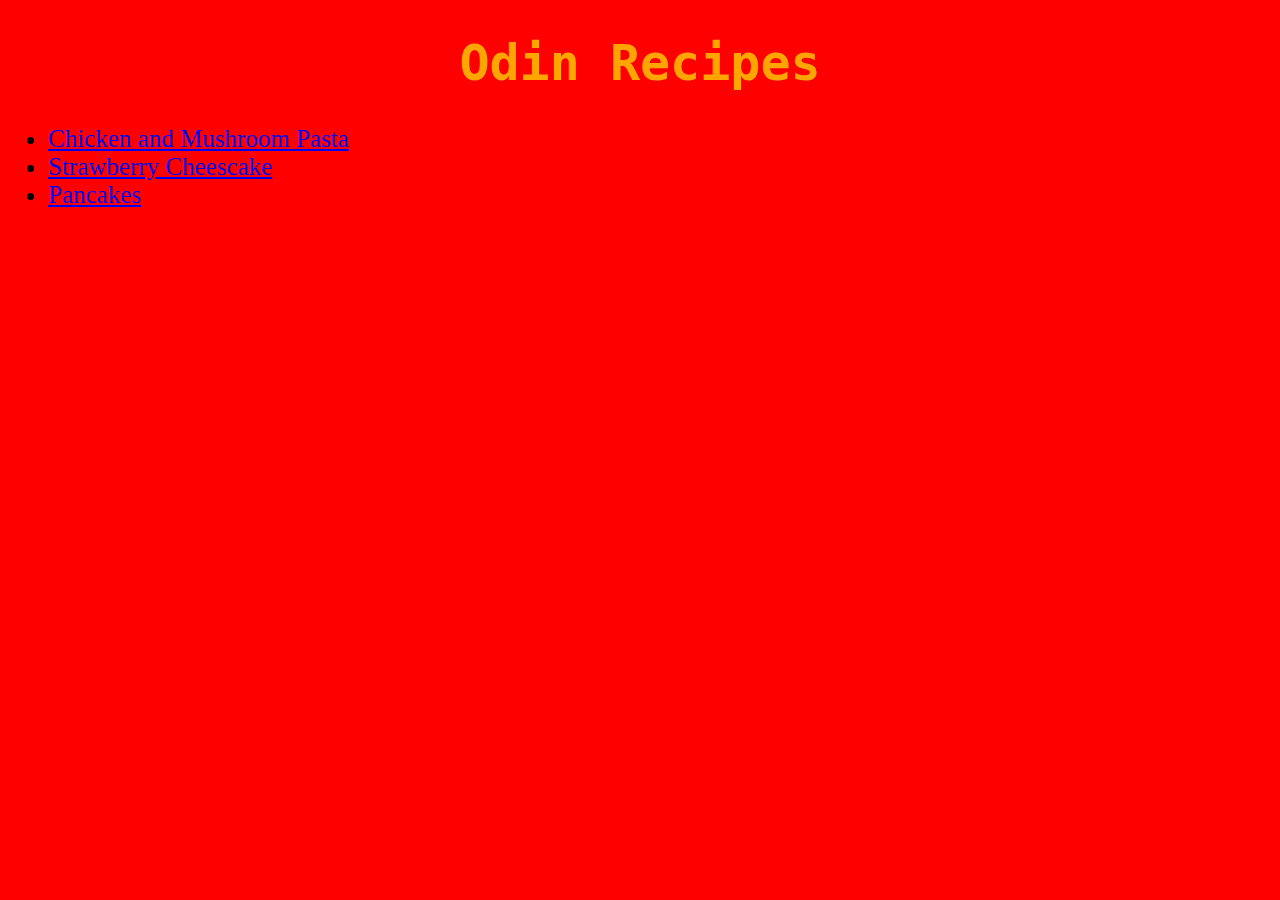
<file: index.html>
<!DOCTYPE html>
<html lang="en">
<head>
    <meta charset="UTF-8">
    <meta http-equiv="X-UA-Compatible" content="IE=edge">
    <meta name="viewport" content="width=device-width, initial-scale=1.0">
    <title>Recipes</title>
    <link rel="stylesheet" href="styles.css">
</head>
<body>
    <h1 class="heading">Odin Recipes</h1>

    <ul style="font-size:25px ;">
        <li><a href="./recipes/pasta.html">Chicken and Mushroom Pasta</a></li>
        <li><a href="./recipes/cheesecake.html">Strawberry Cheescake</a></li>
        <li><a href="./recipes/pancakes.html">Pancakes</a></li>
    </ul>
</body>
</html>
</file>
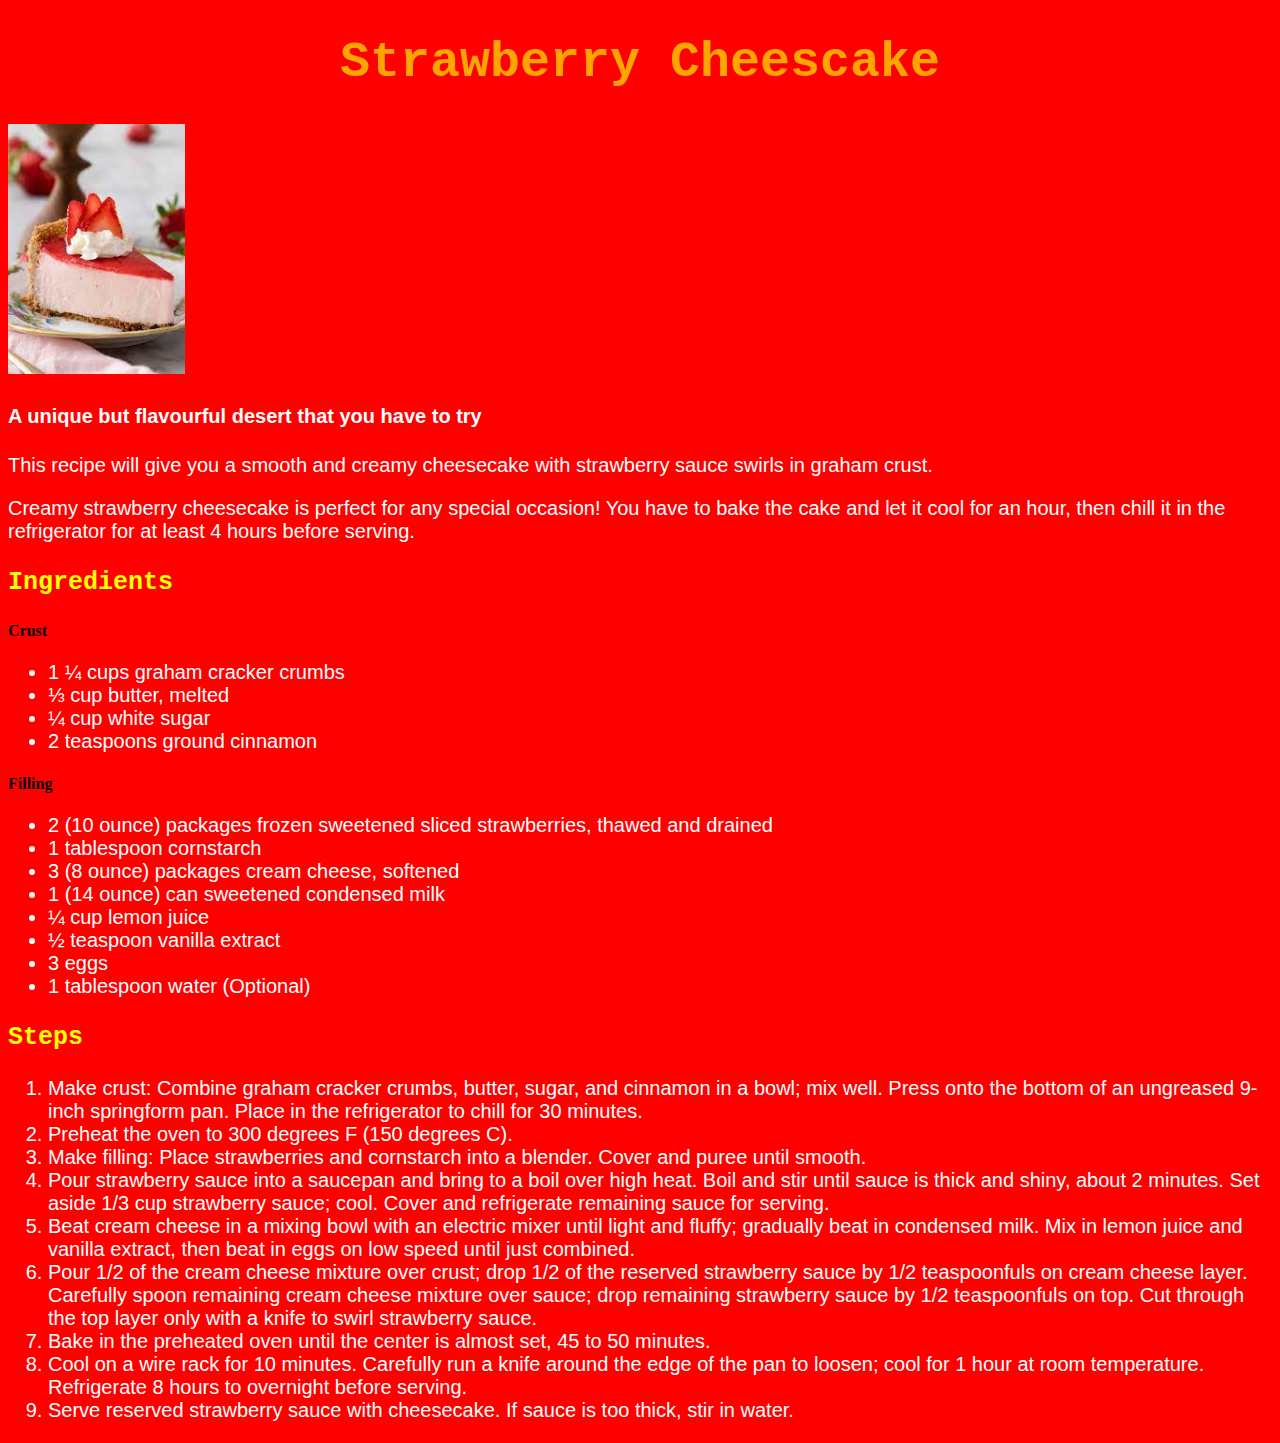
<file: recipes/cheesecake.html>
<!DOCTYPE html>
<html lang="en">
<head>
    <meta charset="UTF-8">
    <meta http-equiv="X-UA-Compatible" content="IE=edge">
    <meta name="viewport" content="width=device-width, initial-scale=1.0">
    <title>Strawberry Cheescake</title>
    <link rel="stylesheet" href="../styles.css">
</head>
<body>
  <h1 class="heading">Strawberry Cheescake</h1>  
  <img src="../img/cheesecake.jpg" alt="Strawberry Cheescake">
  <div class="desc">
    <h4>A unique but flavourful desert that you have to try</h4>
    <p>This recipe will give you a smooth and creamy cheesecake with strawberry sauce swirls in graham crust.</p>
    <p>Creamy strawberry cheesecake is perfect for any special occasion! You have to bake the cake and let it cool for an hour, then chill it in the refrigerator for at least 4 hours before serving.</p>
  </div>
  <h3 class="subheading">Ingredients</h3>
  <h4>Crust</h4>
 
  <ul class="desc">
    <li>1 ¼ cups graham cracker crumbs</li>
    <li>⅓ cup butter, melted</li>
    <li>¼ cup white sugar</li>
    <li>2 teaspoons ground cinnamon</li>
  </ul>

  <h4>Filling</h4>
  <ul class="desc">
    <li>2 (10 ounce) packages frozen sweetened sliced strawberries, thawed and drained</li>
    <li>1 tablespoon cornstarch</li>
    <li>3 (8 ounce) packages cream cheese, softened</li>
    <li>1 (14 ounce) can sweetened condensed milk</li>
    <li>¼ cup lemon juice</li>
    <li>½ teaspoon vanilla extract</li>
    <li>3 eggs</li>
    <li>1 tablespoon water (Optional)</li>
  </ul>

  <h3 class="subheading">Steps</h3>
  <ol class="desc">
    <li>Make crust: Combine graham cracker crumbs, butter, sugar, and cinnamon in a bowl; mix well. Press onto the bottom of an ungreased 9-inch springform pan. Place in the refrigerator to chill for 30 minutes.</li>
    <li>Preheat the oven to 300 degrees F (150 degrees C).</li>
    <li>Make filling: Place strawberries and cornstarch into a blender. Cover and puree until smooth.</li>
    <li>Pour strawberry sauce into a saucepan and bring to a boil over high heat. Boil and stir until sauce is thick and shiny, about 2 minutes. Set aside 1/3 cup strawberry sauce; cool. Cover and refrigerate remaining sauce for serving.</li>
    <li>Beat cream cheese in a mixing bowl with an electric mixer until light and fluffy; gradually beat in condensed milk. Mix in lemon juice and vanilla extract, then beat in eggs on low speed until just combined.</li>
    <li>Pour 1/2 of the cream cheese mixture over crust; drop 1/2 of the reserved strawberry sauce by 1/2 teaspoonfuls on cream cheese layer. Carefully spoon remaining cream cheese mixture over sauce; drop remaining strawberry sauce by 1/2 teaspoonfuls on top. Cut through the top layer only with a knife to swirl strawberry sauce.</li>
    <li>Bake in the preheated oven until the center is almost set, 45 to 50 minutes.</li>
    <li>Cool on a wire rack for 10 minutes. Carefully run a knife around the edge of the pan to loosen; cool for 1 hour at room temperature. Refrigerate 8 hours to overnight before serving.</li>
    <li>Serve reserved strawberry sauce with cheesecake. If sauce is too thick, stir in water.</li>
  </ol>
</body>
</html>
</file>
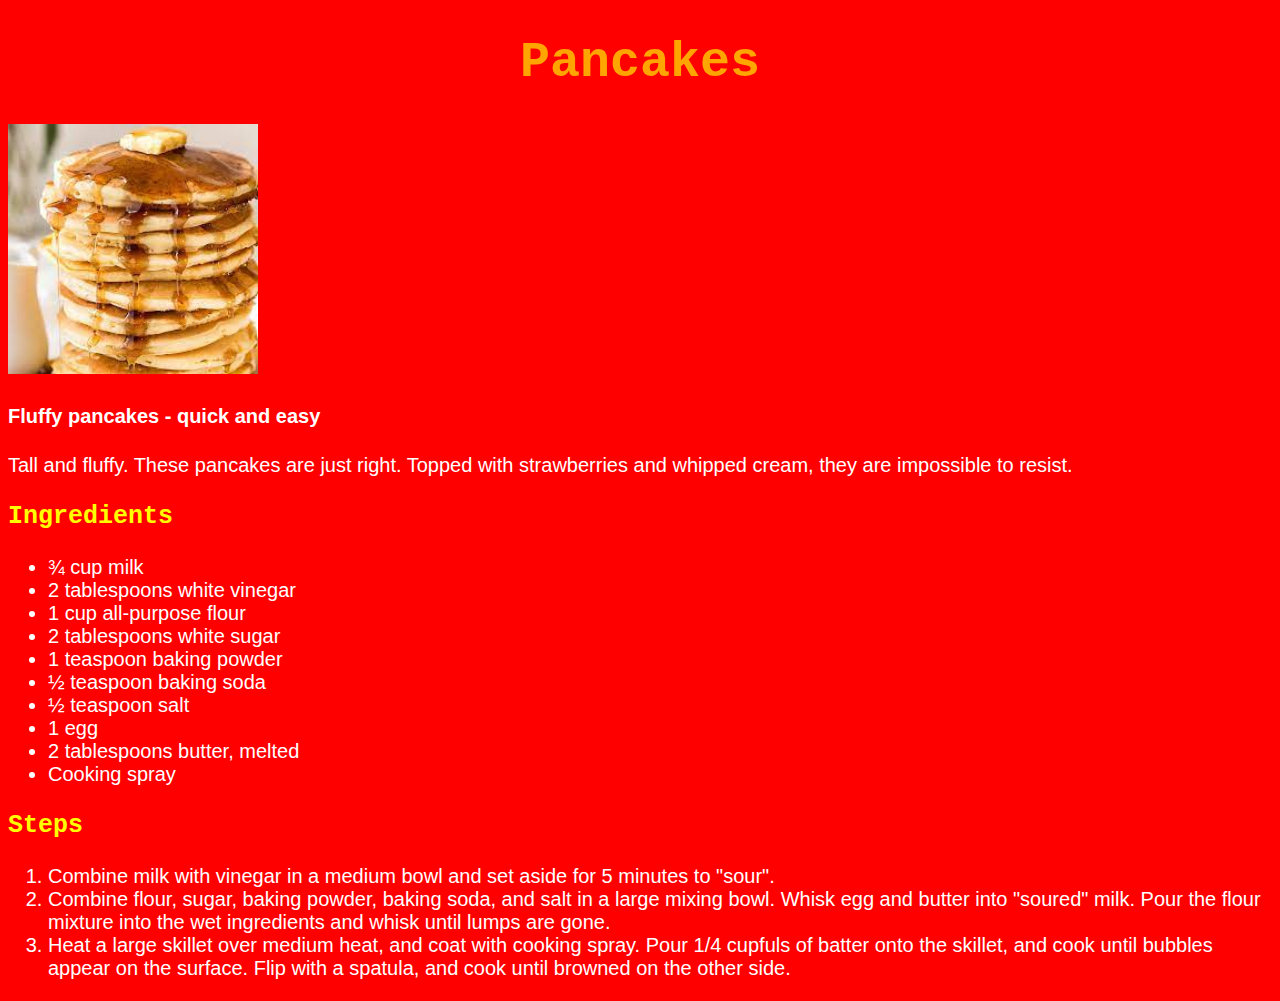
<file: recipes/pancakes.html>
<!DOCTYPE html>
<html lang="en">
<head>
    <meta charset="UTF-8">
    <meta http-equiv="X-UA-Compatible" content="IE=edge">
    <meta name="viewport" content="width=device-width, initial-scale=1.0">
    <title>Pancakes</title>
    <link rel="stylesheet" href="../styles.css">
</head>
<body>
   <h1 class="heading">Pancakes</h1> 
   <img src="../img/pancakes.jpg" alt="Pancakes">
    <div class="desc"> 
      <h4>Fluffy pancakes - quick and easy</h4>
      <p>Tall and fluffy. These pancakes are just right. Topped with strawberries and whipped cream, they are impossible to resist.</p>
    </div>

   <h3 class="subheading">Ingredients</h3>
   <ul class="desc">
    <li>¾ cup milk</li>
    <li>2 tablespoons white vinegar</li>
    <li>1 cup all-purpose flour</li>
    <li>2 tablespoons white sugar</li>
    <li>1 teaspoon baking powder</li>
    <li>½ teaspoon baking soda</li>
    <li>½ teaspoon salt</li>
    <li>1 egg</li>
    <li>2 tablespoons butter, melted</li>
    <li>Cooking spray</li>
   </ul>

   <h3 class="subheading">Steps</h3>
   <ol class="desc">
    <li>Combine milk with vinegar in a medium bowl and set aside for 5 minutes to "sour".</li>
    <li>Combine flour, sugar, baking powder, baking soda, and salt in a large mixing bowl. Whisk egg and butter into "soured" milk. Pour the flour mixture into the wet ingredients and whisk until lumps are gone.</li>
    <li>Heat a large skillet over medium heat, and coat with cooking spray. Pour 1/4 cupfuls of batter onto the skillet, and cook until bubbles appear on the surface. Flip with a spatula, and cook until browned on the other side.</li>
   </ol>
</body>
</html>
</file>
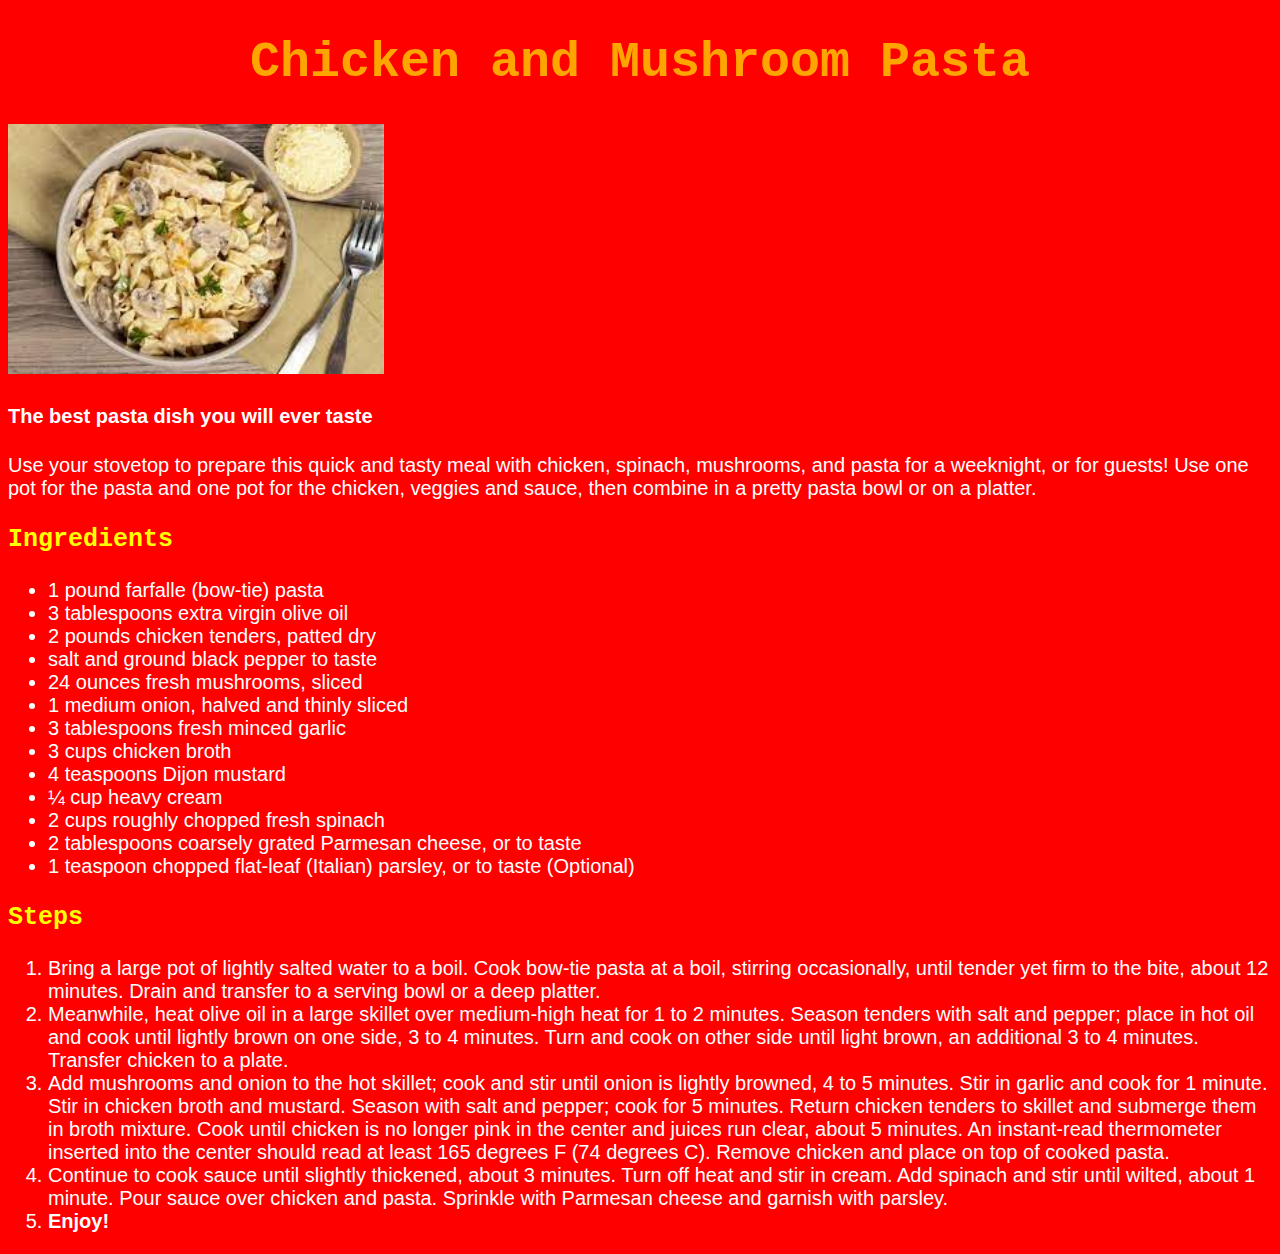
<file: recipes/pasta.html>
<!DOCTYPE html>
<html lang="en">
<head>
    <meta charset="UTF-8">
    <meta http-equiv="X-UA-Compatible" content="IE=edge">
    <meta name="viewport" content="width=device-width, initial-scale=1.0">
    <title>Chicken and Mushroom Pasta</title>
    <link rel="stylesheet" href="../styles.css">
</head>
<body>
    <h1 class="heading">Chicken and Mushroom Pasta</h1>
    <img src="../img/pasta.jpg" alt="Chicken and Mushroom Pasta">
    <div class="desc">
        <h4>The best pasta dish you will ever taste</h4>
        <p>Use your stovetop to prepare this quick and tasty meal with chicken, spinach, mushrooms, and pasta for a weeknight, or for guests! Use one pot for the pasta and one pot for the chicken, veggies and sauce, then combine in a pretty pasta bowl or on a platter.</p>
    </div>
    <h3 class="subheading">Ingredients</h3>
    
    <ul class="desc">
      <li>1 pound farfalle (bow-tie) pasta</li>
      <li>3 tablespoons extra virgin olive oil</li>
      <li>2 pounds chicken tenders, patted dry</li>
      <li>salt and ground black pepper to taste</li>
      <li>24 ounces fresh mushrooms, sliced</li>
      <li>1 medium onion, halved and thinly sliced</li>
      <li>3 tablespoons fresh minced garlic</li>
      <li>3 cups chicken broth</li>
      <li>4 teaspoons Dijon mustard</li>
      <li>¼ cup heavy cream</li>
      <li>2 cups roughly chopped fresh spinach</li>
      <li>2 tablespoons coarsely grated Parmesan cheese, or to taste</li>
      <li>1 teaspoon chopped flat-leaf (Italian) parsley, or to taste (Optional)</li>
    </ul>
    <h3 class="subheading">Steps</h3>
    <ol class="desc">
        <li>Bring a large pot of lightly salted water to a boil. Cook bow-tie pasta at a boil, stirring occasionally, until tender yet firm to the bite, about 12 minutes. Drain and transfer to a serving bowl or a deep platter.</li>
        <li>Meanwhile, heat olive oil in a large skillet over medium-high heat for 1 to 2 minutes. Season tenders with salt and pepper; place in hot oil and cook until lightly brown on one side, 3 to 4 minutes. Turn and cook on other side until light brown, an additional 3 to 4 minutes. Transfer chicken to a plate.</li>
        <li>Add mushrooms and onion to the hot skillet; cook and stir until onion is lightly browned, 4 to 5 minutes. Stir in garlic and cook for 1 minute. Stir in chicken broth and mustard. Season with salt and pepper; cook for 5 minutes. Return chicken tenders to skillet and submerge them in broth mixture. Cook until chicken is no longer pink in the center and juices run clear, about 5 minutes. An instant-read thermometer inserted into the center should read at least 165 degrees F (74 degrees C). Remove chicken and place on top of cooked pasta.</li>
        <li>Continue to cook sauce until slightly thickened, about 3 minutes. Turn off heat and stir in cream. Add spinach and stir until wilted, about 1 minute. Pour sauce over chicken and pasta. Sprinkle with Parmesan cheese and garnish with parsley.</li>
        <li><strong>Enjoy!</strong></li>
    </ol>

</body>
</html>
</file>
<file: styles.css>
body{
    background-color: red;
}

.heading{
    color: orange;
    font-weight: bold;
    font-family:Lucida,monospace;
    font-size: 50px;
    text-align: center;
}

.subheading{
    font-size: 25px;
    color: yellow;
    font-weight: bold;
    font-family: 'Courier New', Courier, monospace;
}

.desc{
    color: white;
    font-size: 20px;
    font-family: Verdana, Geneva, Tahoma, sans-serif;
}

img{
    height: 250px;
    width: auto;
}
</file>
